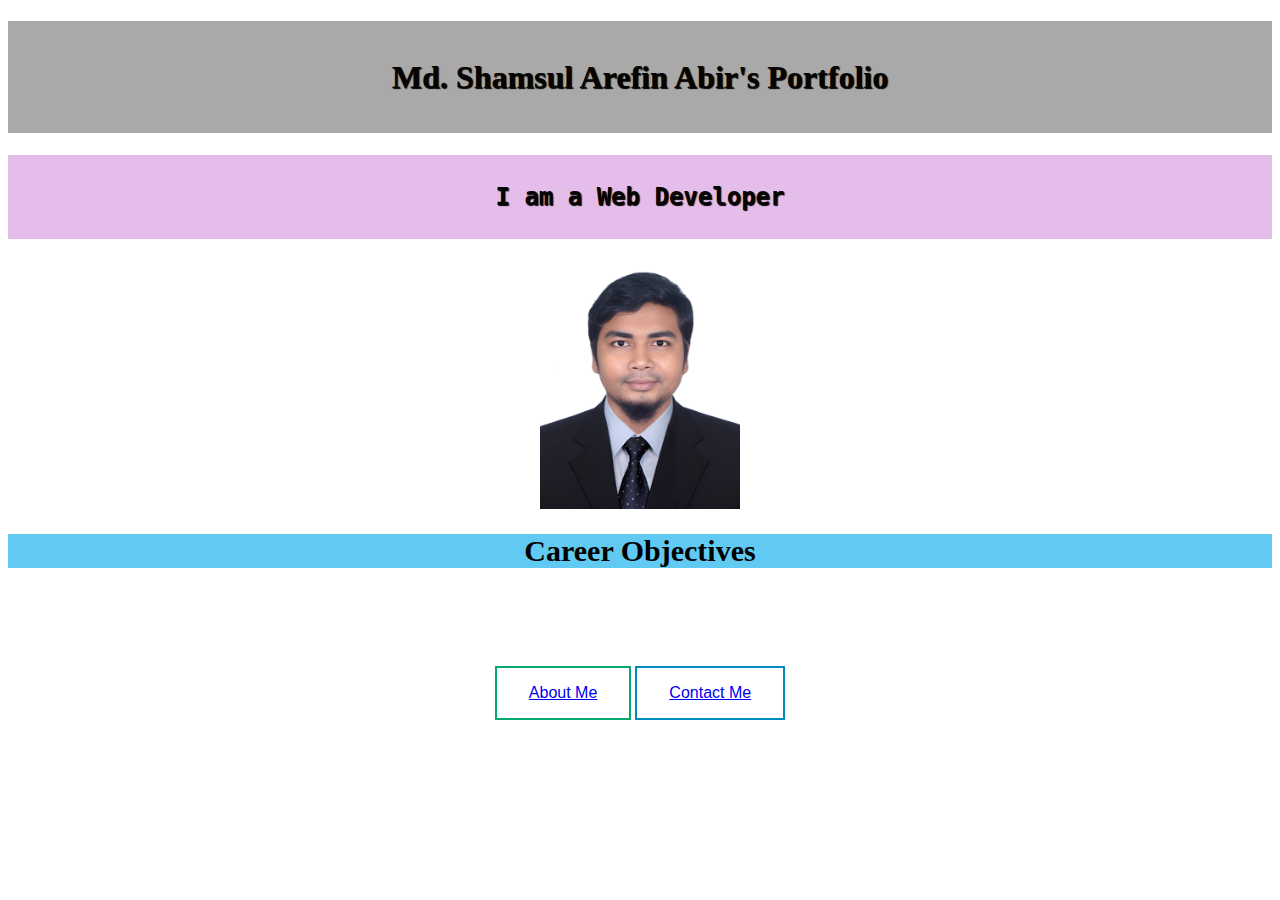
<file: index.html>
<!-- TODO 1: Create the HTML Boilerplate -->

<!-- TODO 2: Add Your previous projects' HTML into the public folder -->

<!-- TODO 3: Take screenshots of your project previews and add the images to the images folder -->

<!-- TODO 4: Add titles/subtitles etc. -->

<!-- TODO 5: Add a link to the project pages -->

<!-- TODO 6: Add images to show the project previews
HINT for TODO 6: You can use the height attribute set to 200 to make the image smaller:
https://developer.mozilla.org/en-US/docs/Web/HTML/Element/img#attr-height -->

<!-- TODO 7: Add the Contact Me and About Me page links -->

<!DOCTYPE html>
<html lang="en">
<head>
    <meta charset="UTF-8">
    <meta name="viewport" content="width=device-width, initial-scale=1.0">
    <title>Abir's Portfolio</title>
    <link rel="stylesheet" href="./public/Style/style.css">
</head>
<body>
    <div class="heading">
        <h1>Md. Shamsul Arefin Abir's Portfolio</h1>
    </div>
    
    <div class="heading2">
        <h2>I am a Web Developer</h2>
    </div>

    <img src="./public/29452.jpg" height="250" alt="" class="image">
    
    <div class="objectives" style="text-align: center;">
        <h2>Career Objectives</h2>
    </div>
     
    <!-- here class (.name) can be used in multiple way but id(#name) can be used only one at a time  -->

    <div id="buttonfont" class="buttoncenter center">
        <button class="button button1"><a href="./public/about.html">About Me</a></button>
        <button class="button button2"><a href="./public/contact.html">Contact Me</a></button>
    </div>
 
</body>
</html>
</file>
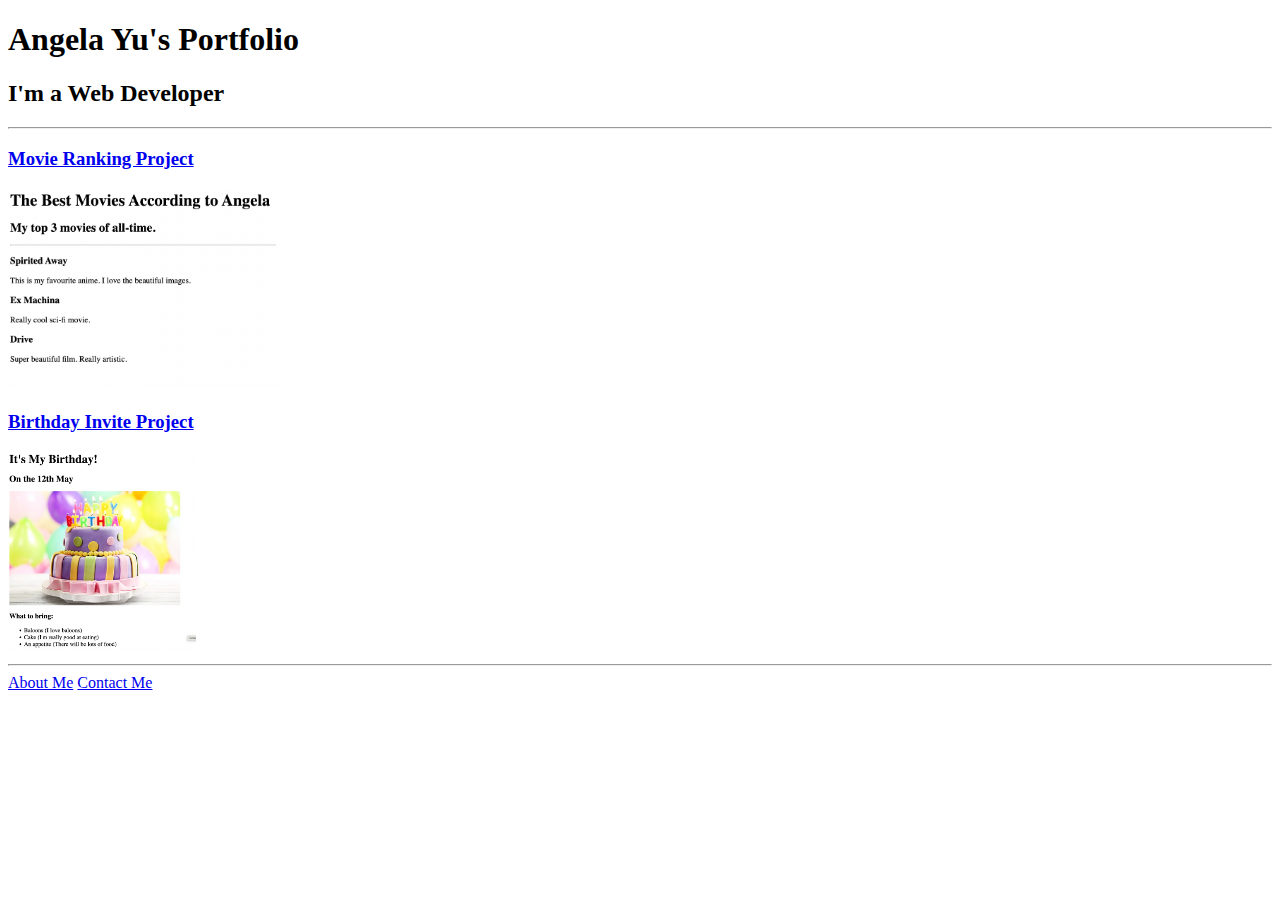
<file: solution.html>
<!DOCTYPE html>
<html lang="en">

<head>
  <meta charset="UTF-8">
  <title>Angela's Portfolio</title>
</head>

<body>
  <h1>Angela Yu's Portfolio</h1>
  <h2>I'm a Web Developer</h2>
  <hr />
  <h3><a href="./public/movie-ranking.html">Movie Ranking Project</a></h3>
  <img src="./assets/images/movie-ranking.png" height="200" alt="movie ranking project preview"/>
  <h3><a href="./public/birthday-invite.html">Birthday Invite Project</a></h3>
  <img src="./assets/images/birthday-invite.png" height="200" alt="birthday invite project preview"/>
  <hr />
  <a href="./public/about.html">About Me</a>
  <a href="./public/contact.html">Contact Me</a>
</body>

</html>
</file>
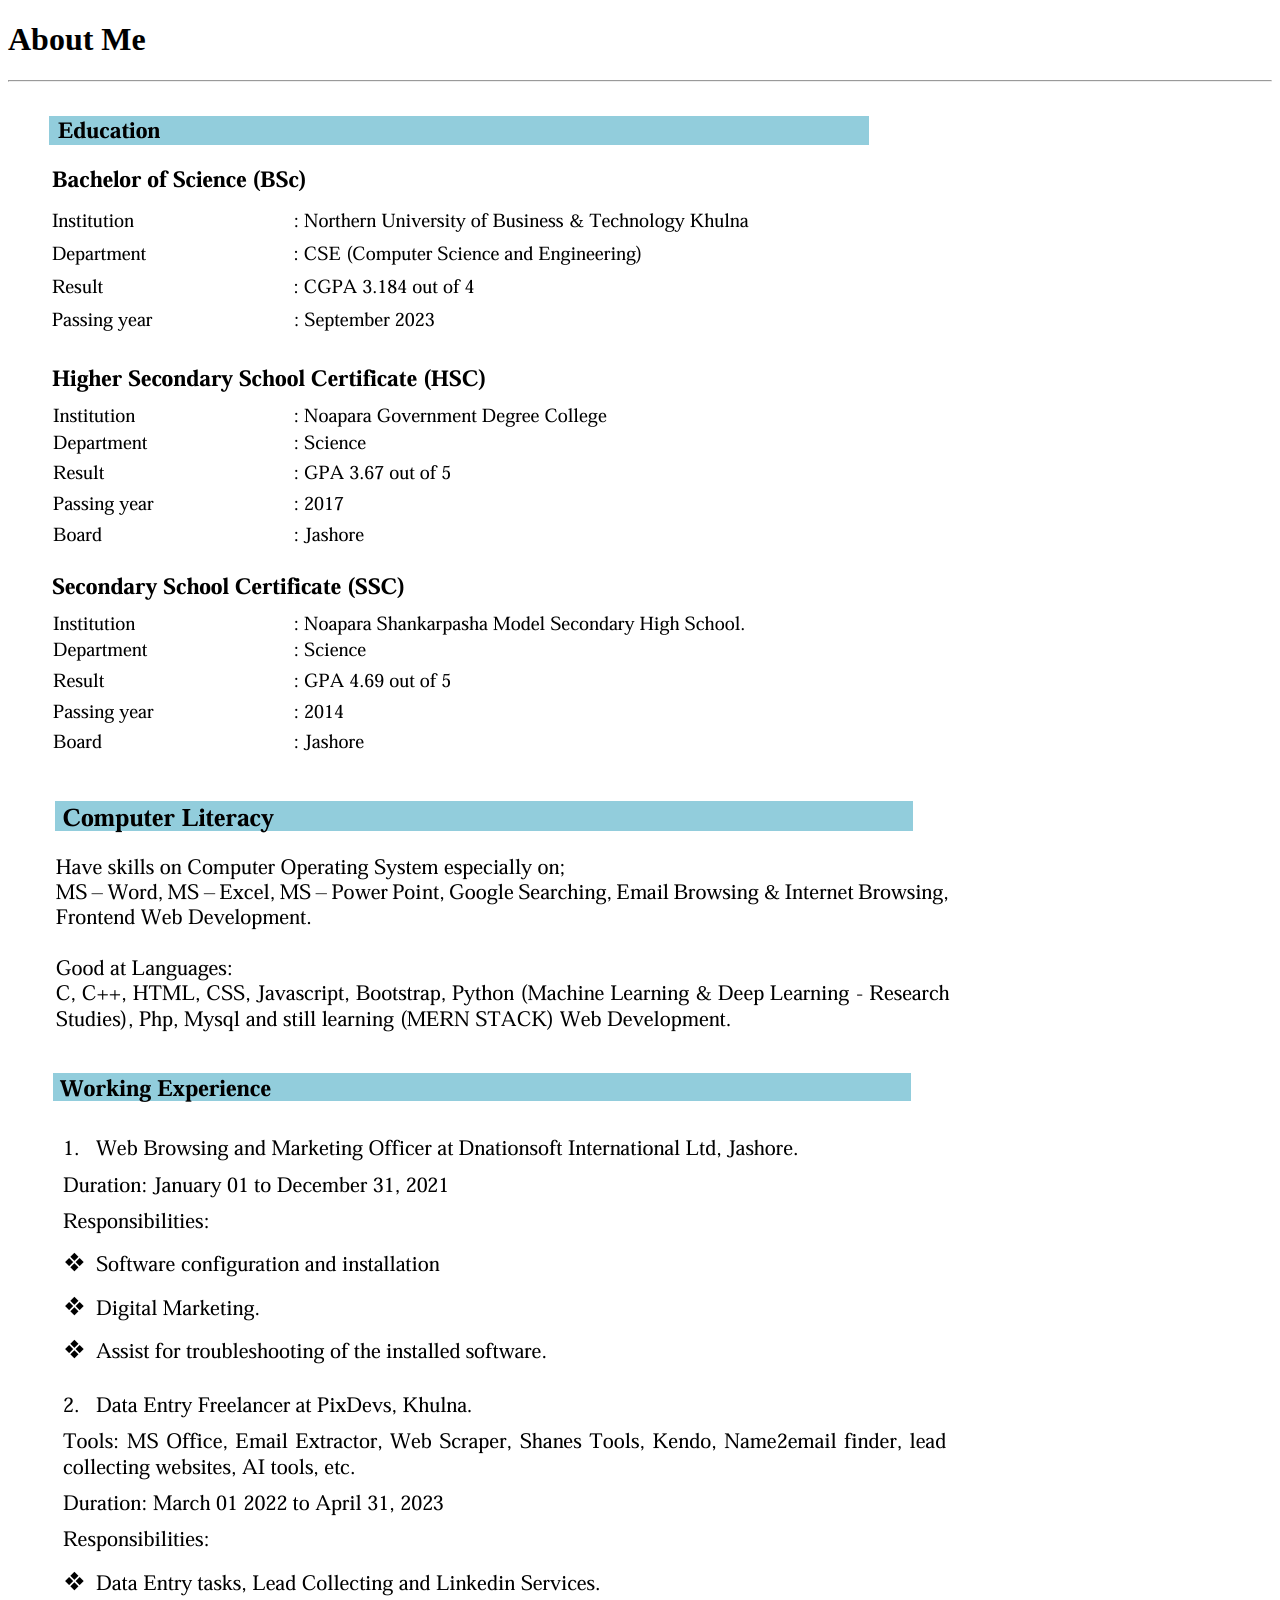
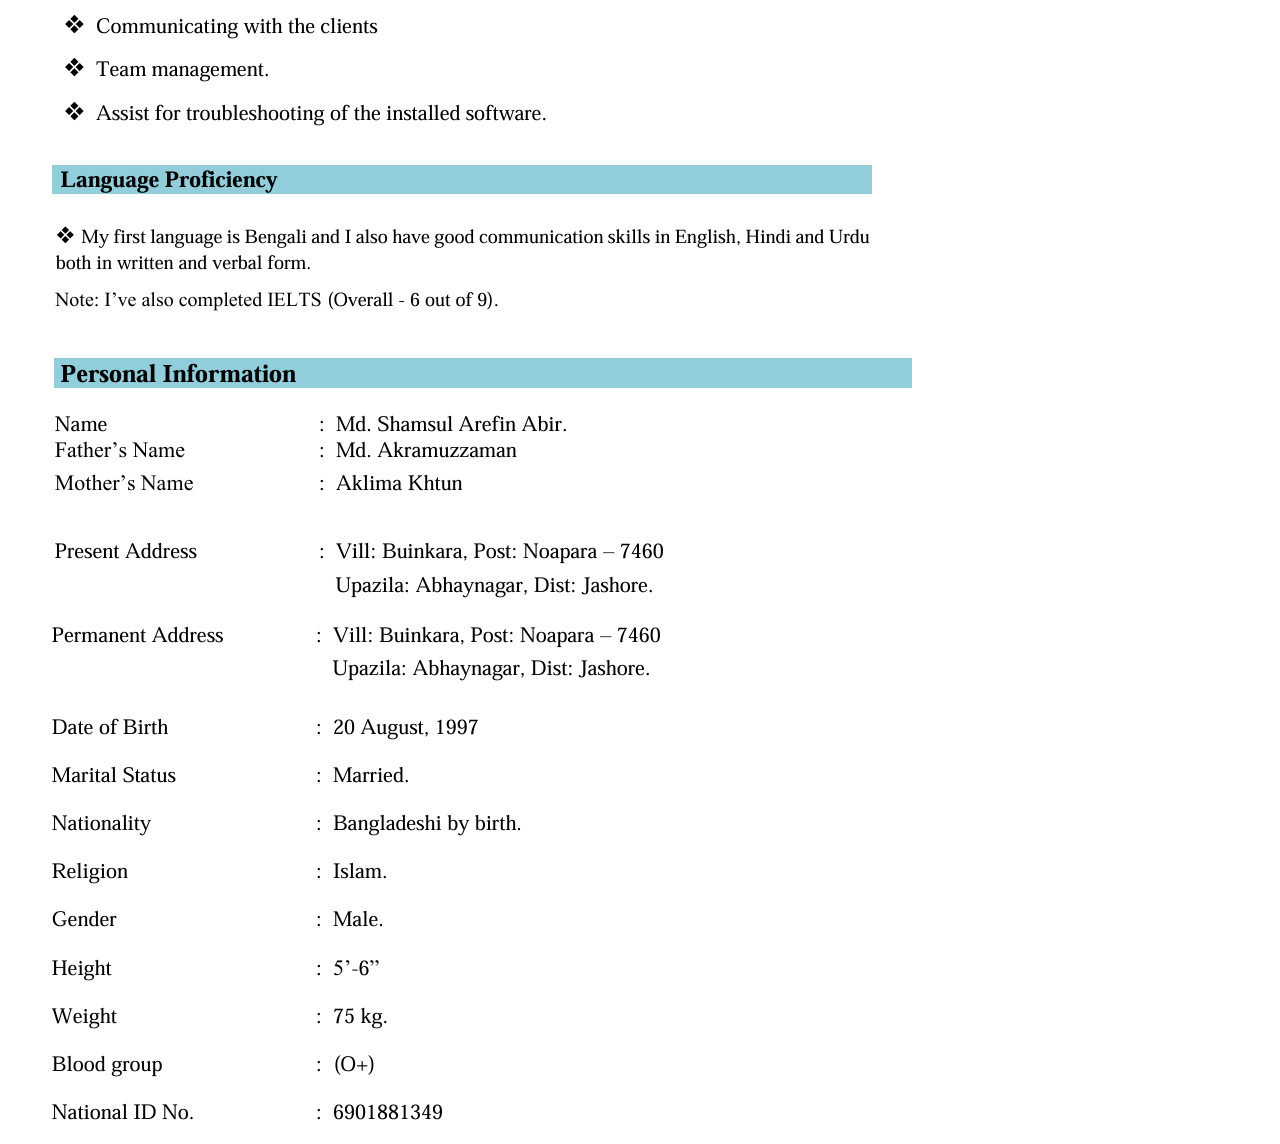
<file: public/about.html>
<!DOCTYPE html>
<html lang="en">
<head>
  <meta charset="UTF-8">
  <meta name="viewport" content="width=device-width, initial-scale=1.0">
  <title>About Me - Abir's Portfolio</title>
</head>
<body>
  
  <h1>About Me</h1><hr>
  <p><img src="./Screenshot 2024-11-13 092707.png" alt=""></p>
  <p><img src="./Screenshot 2024-11-13 094852.png" alt=""></p>
  <p><img src="./Screenshot 2024-11-13 095001.png" alt=""></p>
  <p><img src="./Screenshot 2024-11-13 103118.png" alt=""></p>
  <p>
    <img src="./Screenshot 2024-11-13 095831.png" alt="">
    <img src="./Screenshot 2024-11-13 100328.png" alt="">
  </p>
  <!-- <p></p>
  <p>Lorem ipsum dolor sit amet, consectetur adipiscing elit. Pellentesque sem tellus, sagittis non odio nec, interdum
      elementum lacus. Ut ac justo eget risus sollicitudin fringilla sed ut leo. Ut condimentum elit nec fermentum lobortis.
      Quisque tincidunt quam nec tincidunt ullamcorper. Integer vitae pretium justo. In placerat volutpat pellentesque.
      Etiam
      gravida quam vitae odio pulvinar imperdiet. Vivamus venenatis gravida purus sit amet aliquet. Ut in nibh sed quam
      laoreet lacinia. Cras cursus ut dui vitae posuere. Vivamus volutpat urna vitae odio fringilla placerat. Nulla vel
      rhoncus sapien. Phasellus at interdum enim.</p>

  <p>Curabitur elementum sagittis mollis. In porta nec quam ut semper. Nulla volutpat neque quis lacus mattis eleifend.
      Phasellus et congue odio. Mauris tristique, nisl quis porttitor porttitor, tortor ante mattis ex, at dictum tortor
      dolor
      ut sem. Nullam nec libero non ex porta vulputate a eu sapien. In nec bibendum mauris. Fusce iaculis lectus vel magna
      laoreet gravida.</p>

  <p>Donec euismod vestibulum arcu, a blandit metus mattis ultrices. Integer quis hendrerit justo. Maecenas sed tempor mi.
      Fusce egestas urna leo. Mauris viverra sem sed libero egestas, volutpat aliquet magna porta. Quisque id diam sed ipsum
      interdum sollicitudin id quis augue. Donec congue nisl nec massa ornare imperdiet quis quis odio. Etiam ut volutpat
      nisl. Vestibulum hendrerit justo nibh, eget consequat magna fermentum finibus. Pellentesque et urna fringilla, rutrum
      neque in, varius leo. Vestibulum efficitur id massa eget pellentesque.</p> -->
</body>
</html>
</file>
<file: public/Style/style.css>
.image{
    display: block;
    margin-left: auto;
    margin-right: auto;
}

.objectives{
    font-size: 20px;
    font-family: 'Times New Roman', Courier, monospace;
    background-color: rgb(97, 202, 243); width: 100%;
}

.heading{
    text-align: center;
    background-color: darkgray;
    border: 0;
    line-height: 3.5;
    padding: 0 20px;
    font-size: 1rem;
    text-align: center;
    color: #050505;
    text-shadow: 1px 1px 1px #000;
}

.heading2{
    font-family: monospace;
    text-align: center;
    background-color: rgb(229, 189, 235);
    border: 0;
    line-height: 3.5;
    padding: 0 20px;
    font-size: 1rem;
    text-align: center;
    color: #050505;
    text-shadow: 1px 1px 1px #000;
}

#buttonfont{
    font-size: 20px;
    font-weight: bolder;
    font-family: 'Times New Roman', Courier, monospace;
}

.center{
    display: flex;
    justify-content: center;
    align-items: center;
    height: 200px;
}

.button{
    border: none;
    color: white;
    padding: 16px 32px;
    text-align: center;
    text-decoration: none;
    display: inline-block;
    font-size: 16px;
    margin: 4px 2px;
    transition-duration: 0.4s;
    cursor: pointer;
}
  
.button1{
    background-color: white; 
    color: black; 
    border: 2px solid #04AA6D;
}
  
.button1:hover {
    background-color: #04AA6D;
    color: white;
}
  
.button2 {
    background-color: white; 
    color: black; 
    border: 2px solid #008CBA;
}
  
.button2:hover {
    background-color: #008CBA;
    color: white;
}
</file>
